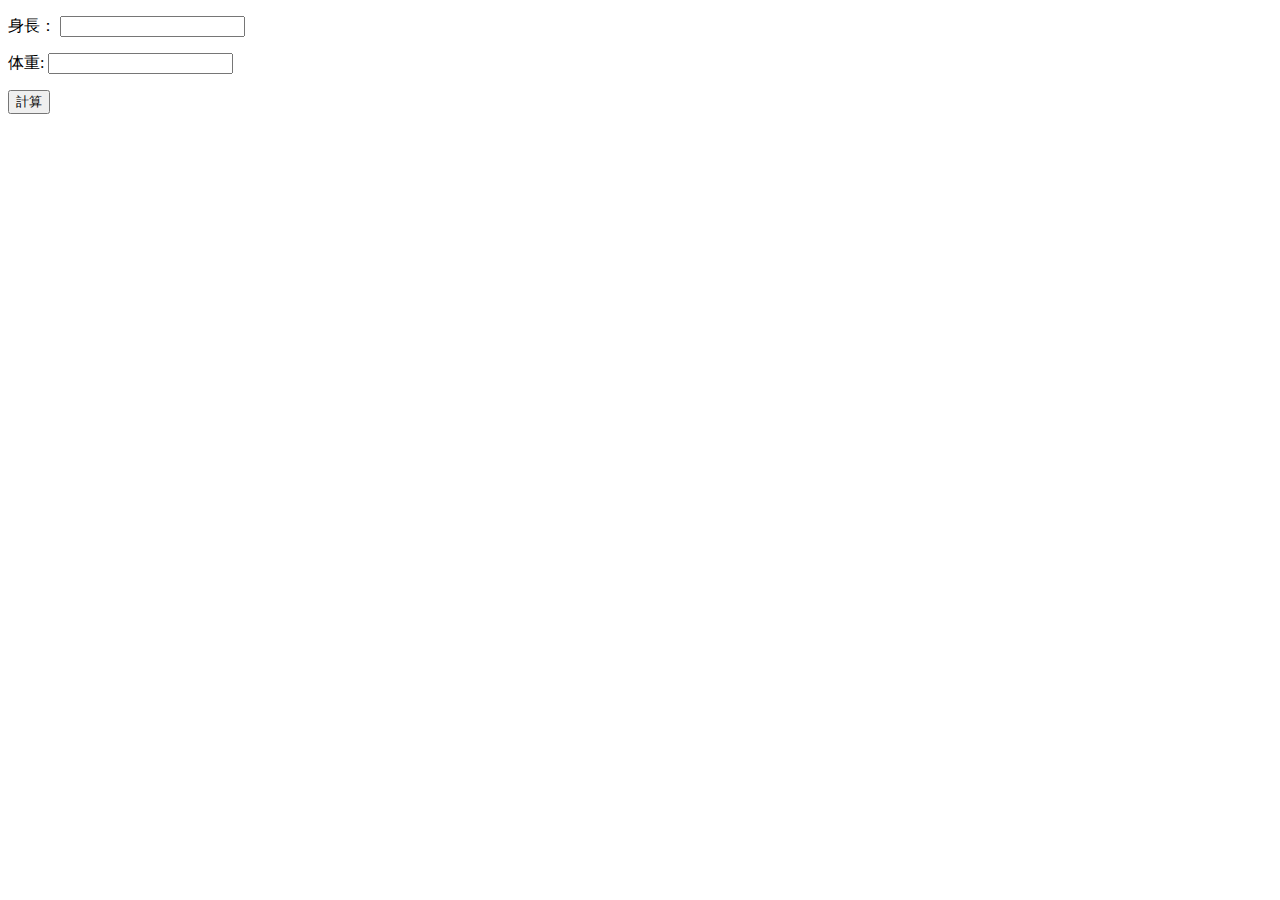
<file: WebContent/Bmi.html>
<!DOCTYPE html>

<meta charset="utf-8">
<title>フォーム</title>

<form action="/JavaWebLearning/bmi">

 <p>身長： <input type="text" name="sintyou"></p>
 <p>体重: <input type="text" name="taijyu"></p>

 <p><input type="submit" value="計算" ></p>
 
</form>
</file>
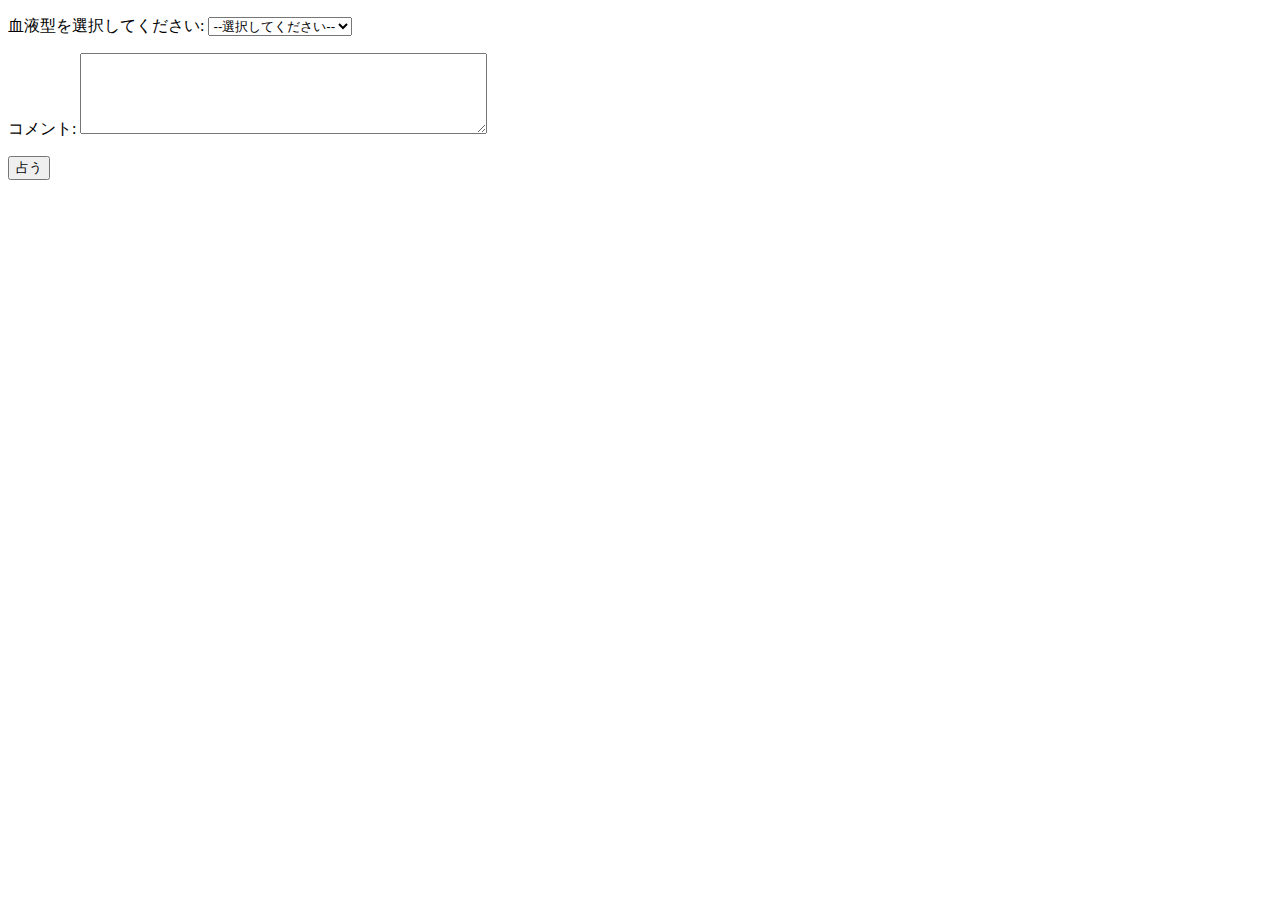
<file: WebContent/form.html>
<!DOCTYPE html>

<meta charset="utf-8">
<title>血液型占い</title>

<form action="/JavaWebLearning/showParameters">

 <p>血液型を選択してください:
  <select name="payment">
   <option value="">--選択してください--</option>
   <option value="a">A</option>
   <option value="b">B</option>
   <option value="o">O</option>
   <option value="ab">AB</option>
   
  </select>
 </p>
 <p>コメント: <textarea name="comment" cols="48" rows="5"></textarea>
</p>
 <p><input type="hidden" name="token" value="12345"></p>
 <p><input type="submit" value="占う" ></p>
 
</form>
</file>
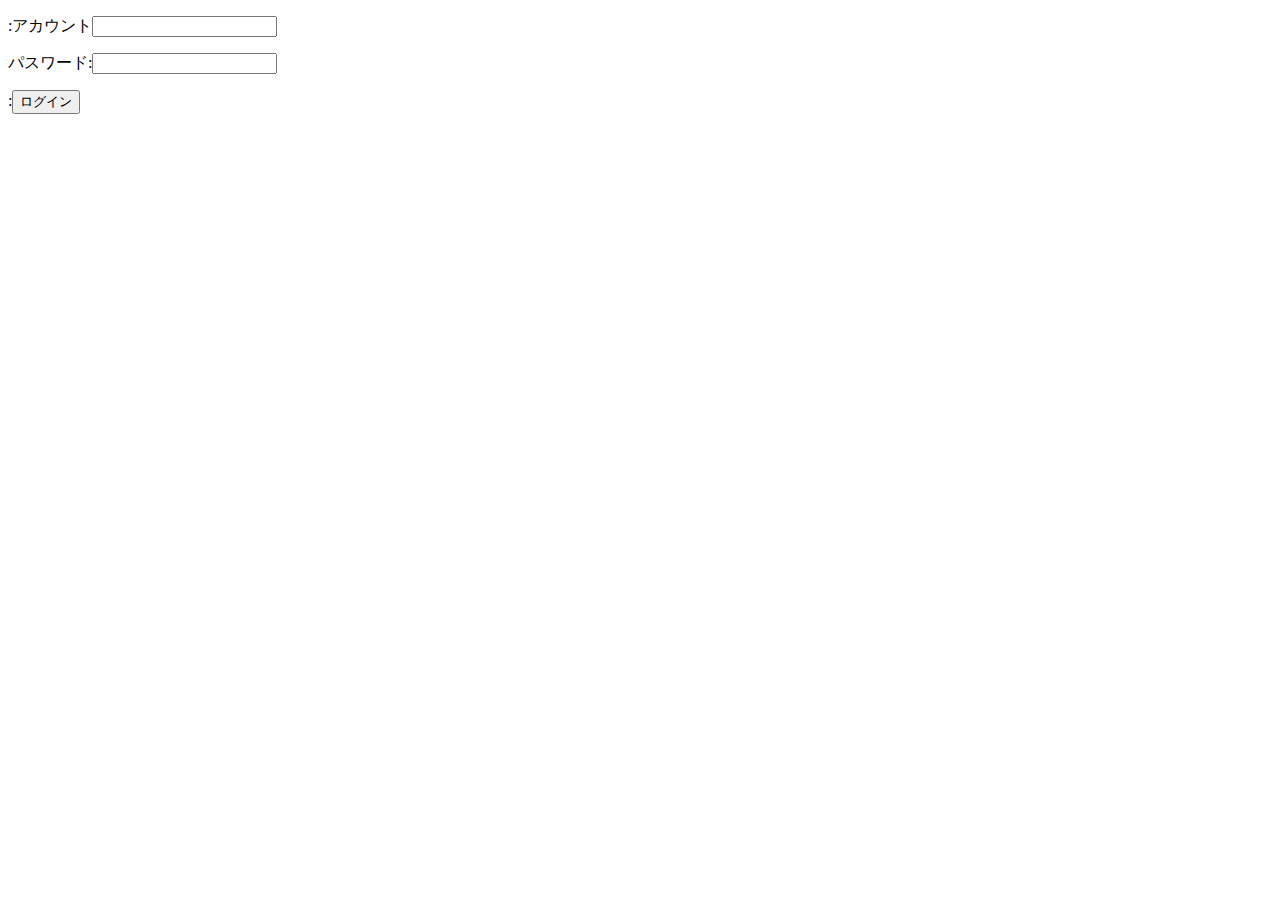
<file: WebContent/login_form.html>
<!DOCTYPE html>

<meta charset="utf-8">
<title>ログイン画面</title>

<form action="/JavaWebLearning/login" method="post">
	<p>:アカウント<input type="text" name="account"></p>
	<p>パスワード:<input type="password" name="pass"></p>
	<p>:<input type="submit" value="ログイン"></p>
</form>
</file>
